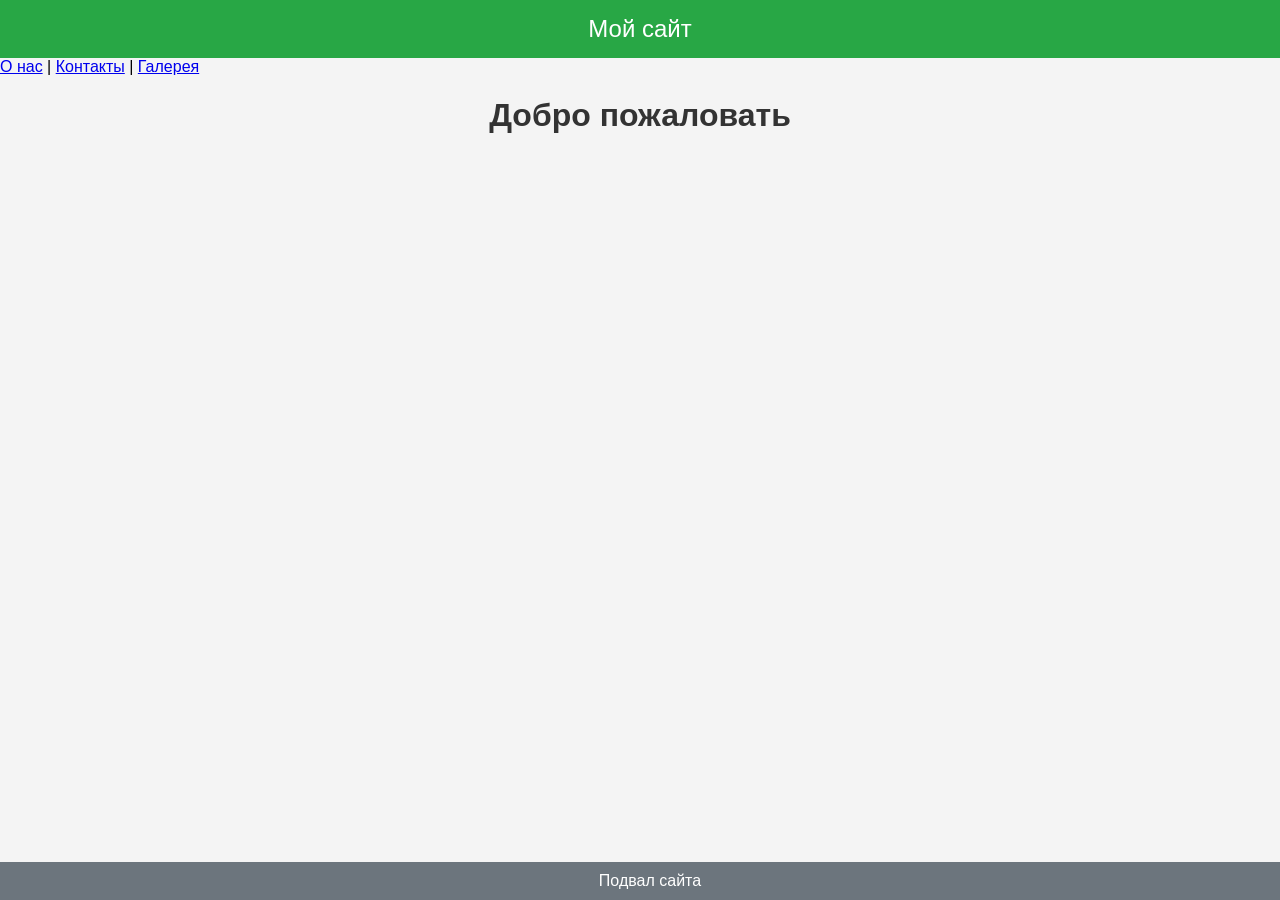
<file: index.html>
<!DOCTYPE html>
<html>
<head>
    <link rel="stylesheet" href="styles/main.css">
    <link rel="stylesheet" href="styles/header.css">
    <link rel="stylesheet" href="styles/footer.css">
</head>
<body>
    <header>Мой сайт</header>
    <nav>
        <a href="pages/about.html">О нас</a> |
        <a href="pages/contact.html">Контакты</a> |
        <a href="pages/gallery.html">Галерея</a>
    </nav>
    <h1>Добро пожаловать</h1>
    <script src="scripts/main.js"></script>
    <footer>Подвал сайта</footer>
</body>
</html>
</file>
<file: styles/main.css>
body { font-family: Arial; margin: 0; padding: 0; background: #f4f4f4; }
h1 { color: #333; text-align: center; }
</file>
<file: styles/header.css>
header { background: #28a745; color: white; padding: 15px; text-align: center; font-size: 24px; }
</file>
<file: styles/footer.css>
footer { background: #6c757d; color: white; text-align: center; padding: 10px; position: fixed; bottom: 0; width: 100%; }
</file>
